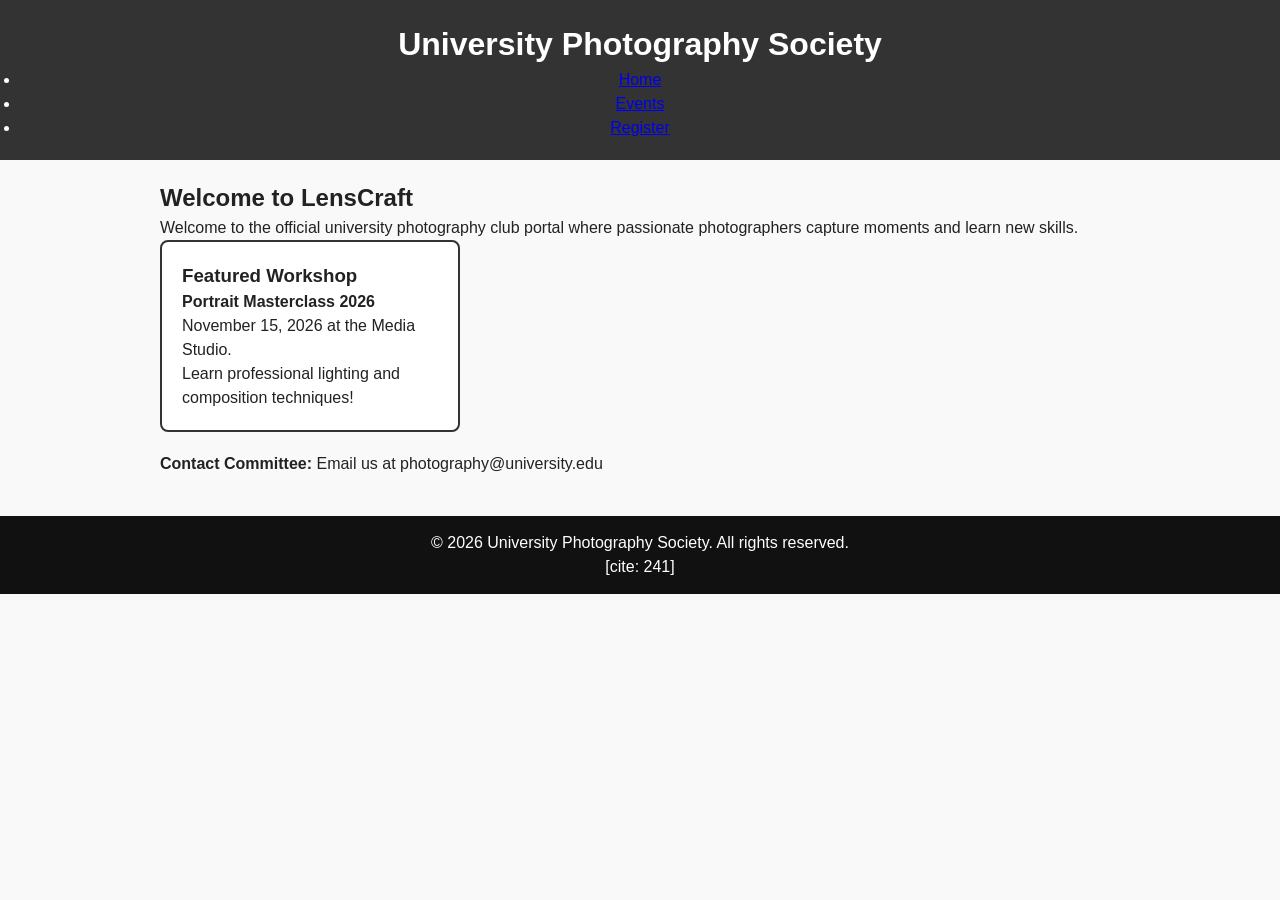
<file: index.html>
<!DOCTYPE html>
<html lang="en">
<head>
    <meta charset="UTF-8">
    <meta name="viewport" content="width=device-width, initial-scale=1.0">
    <title>University Photography Society - Home</title>
    <link rel="stylesheet" href="style.css">
</head>
<body>
    <header>
        <h1>University Photography Society</h1>

            <ul>
                <li><a href="index.html" class="active">Home</a></li>
                <li><a href="events.html">Events</a></li>
                <li><a href="register.html">Register</a></li>
            </ul>
        </nav>
    </header>

    <main>
        <section>
            <h2>Welcome to LensCraft</h2>
            <p>Welcome to the official university photography club portal where passionate photographers capture moments and learn new skills.</p>
        </section>

        <article>
            <h3>Featured Workshop</h3>
            <p><strong>Portrait Masterclass 2026</strong></p>
            <p><time datetime="2026-11-15">November 15, 2026</time> at the Media Studio.</p>
            <p>Learn professional lighting and composition techniques!</p>
        </article>

        <aside>
            <p><strong>Contact Committee:</strong> Email us at photography@university.edu</p>
        </aside>
    </main>

    <footer>
        <p>&copy; 2026 University Photography Society. All rights reserved.</p>[cite: 241]
    </footer>
</body>
</html>
</file>
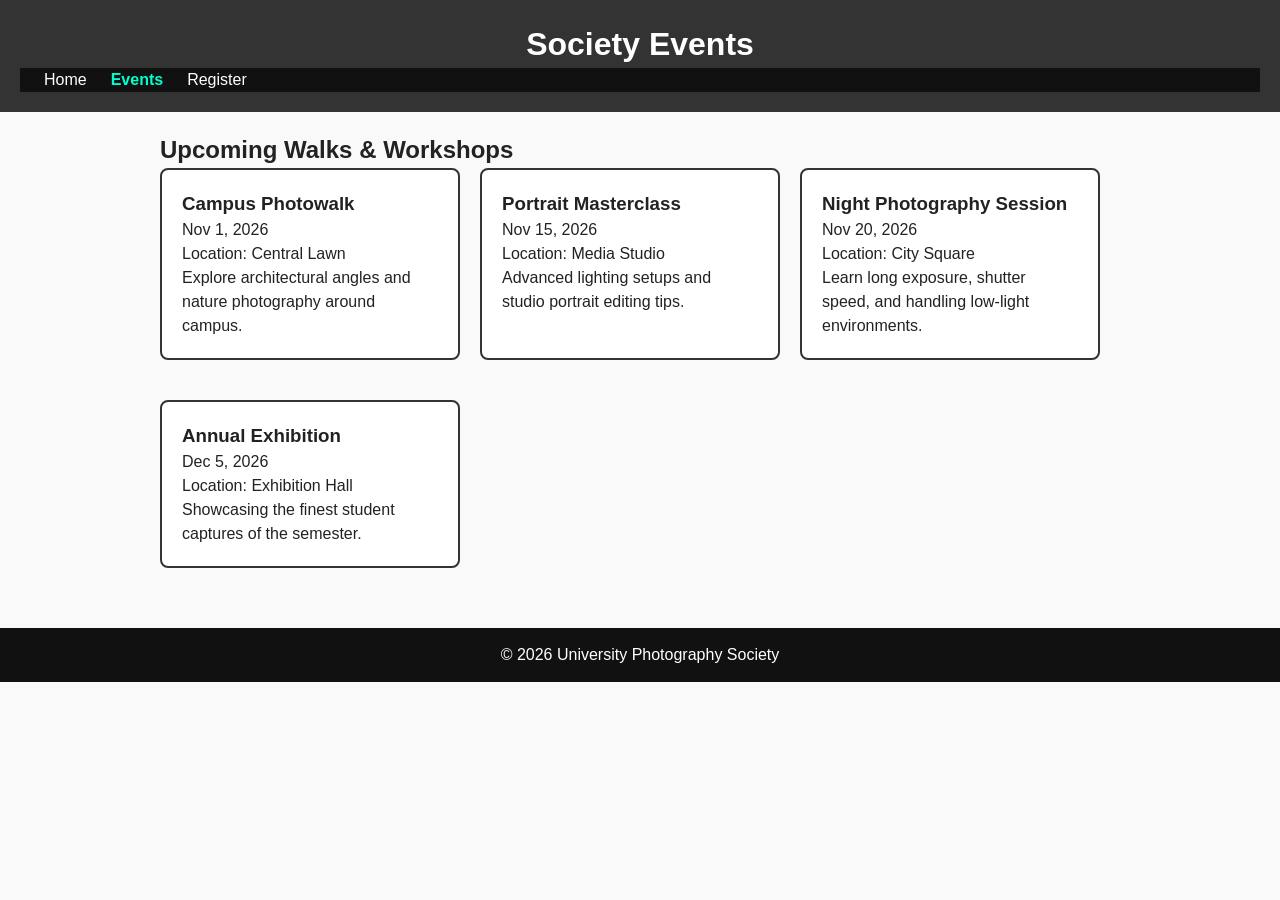
<file: events.html>
<!DOCTYPE html>
<html lang="en">
<head>
    <meta charset="UTF-8">
    <meta name="viewport" content="width=device-width, initial-scale=1.0">
    <title>Photography Society - Events</title>
    <link rel="stylesheet" href="style.css">
</head>
<body>
    <header>
        <h1>Society Events</h1>
        <nav>
            <ul>
                <li><a href="index.html">Home</a></li>
                <li><a href="events.html" class="active">Events</a></li>
                <li><a href="register.html">Register</a></li>
            </ul>
        </nav>
    </header>

    <main>
        <h2>Upcoming Walks & Workshops</h2>
        <div class="card-container">
            <article>
                <h3>Campus Photowalk</h3>
                <p><time datetime="2026-11-01">Nov 1, 2026</time></p>
                <p>Location: Central Lawn</p>
                <p>Explore architectural angles and nature photography around campus.</p>
            </article>

            <article>
                <h3>Portrait Masterclass</h3>
                <p><time datetime="2026-11-15">Nov 15, 2026</time></p>
                <p>Location: Media Studio</p>
                <p>Advanced lighting setups and studio portrait editing tips.</p>
            </article>

            <article>
                <h3>Night Photography Session</h3>
                <p><time datetime="2026-11-20">Nov 20, 2026</time></p>
                <p>Location: City Square</p>
                <p>Learn long exposure, shutter speed, and handling low-light environments.</p>
            </article>

            <article>
                <h3>Annual Exhibition</h3>
                <p><time datetime="2026-12-05">Dec 5, 2026</time></p>
                <p>Location: Exhibition Hall</p>
                <p>Showcasing the finest student captures of the semester.</p>
            </article>
        </div>
    </main>

    <footer>
        <p>&copy; 2026 University Photography Society</p>
    </footer>
</body>
</html>
</file>
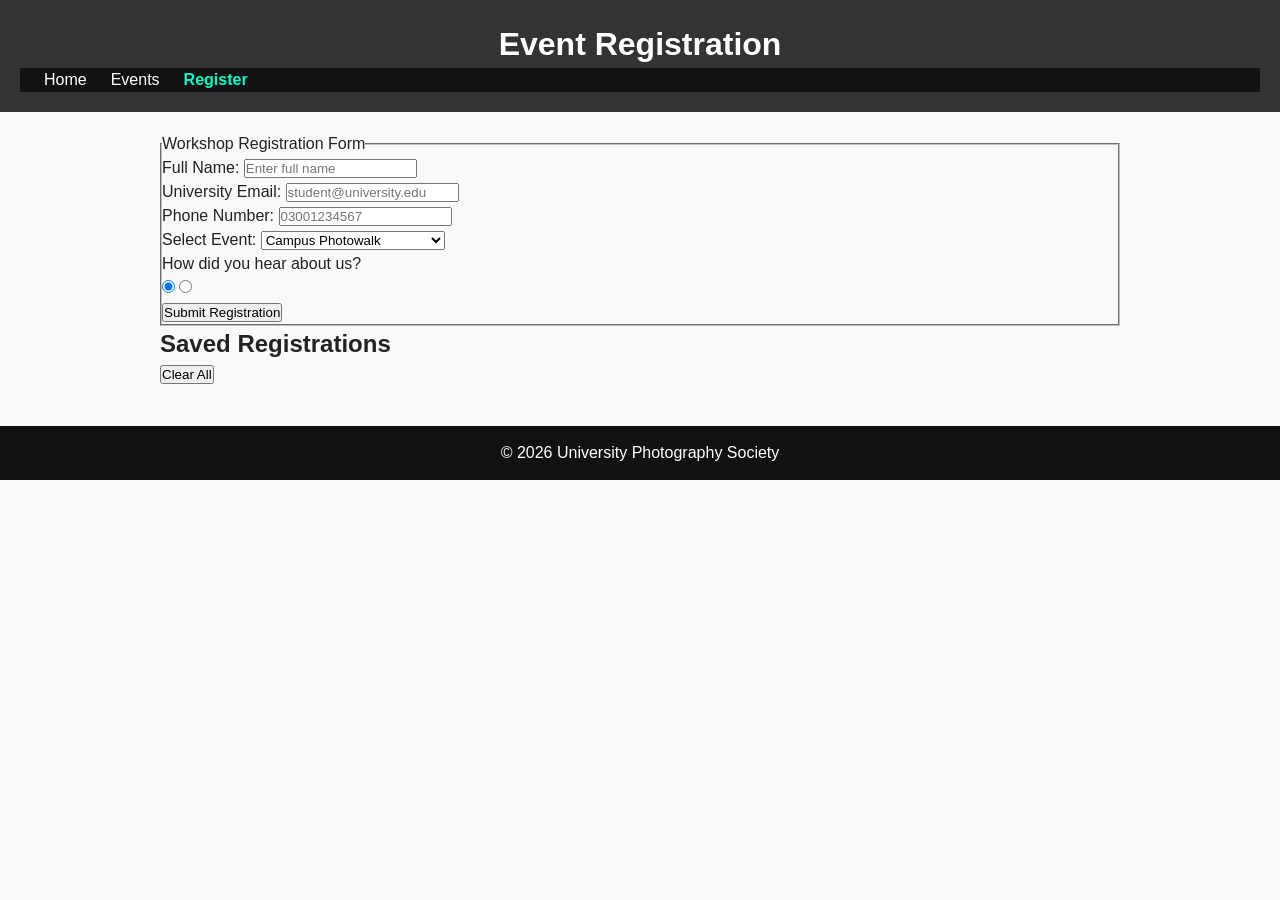
<file: register.html>
<!DOCTYPE html>
<html lang="en">
<head>
    <meta charset="UTF-8">
    <meta name="viewport" content="width=device-width, initial-scale=1.0">
    <title>Photography Society - Register</title>
    <link rel="stylesheet" href="style.css">
</head>
<body>
    <header>
        <h1>Event Registration</h1>
        <nav>
            <ul>
                <li><a href="index.html">Home</a></li>
                <li><a href="events.html">Events</a></li>
                <li><a href="register.html" class="active">Register</a></li>
            </ul>
        </nav>
    </header>

    <main>
        <form id="regForm">
            <fieldset>
                <legend>Workshop Registration Form</legend>

                <div>
                    <label for="fullname">Full Name:</label>
                    <input type="text" id="fullname" name="fullname" required minlength="3" placeholder="Enter full name">
                </div>

                <div>
                    <label for="email">University Email:</label>
                    <input type="email" id="email" name="email" required placeholder="student@university.edu">
                </div>

                <div>
                    <label for="phone">Phone Number:</label>
                    <input type="tel" id="phone" name="phone" pattern="[0-9]{11}" placeholder="03001234567" required>
                </div>

                <div>
                    <label for="eventChoice">Select Event:</label>
                    <select id="eventChoice" name="eventChoice" required>
                        <option value="Campus Photowalk">Campus Photowalk</option>
                        <option value="Portrait Masterclass">Portrait Masterclass</option>
                        <option value="Night Photography Session">Night Photography Session</option>
                        <option value="Annual Exhibition">Annual Exhibition</option>
                    </select>
                </div>

                <div>
                    <label>How did you hear about us?</label><br>
                    <input type="radio" name="source" value="Poster" checked> 
                    <input type="radio" name="source" value="Friend"> 
                </div>

                <button type="submit">Submit Registration</button>
            </fieldset>
        </form>

        <section>
            <h2>Saved Registrations</h2>
            <ul id="regList"></ul>
            <button id="clearBtn">Clear All</button>
        </section>
    </main>

    <footer>
        <p>&copy; 2026 University Photography Society</p>
    </footer>

    <script>
        
        const form = document.getElementById('regForm');
        const regList = document.getElementById('regList');
        const clearBtn = document.getElementById('clearBtn');

        function displayRegistrations() {
            regList.innerHTML = '';
            const savedData = localStorage.getItem('registrations');
            if (savedData) {
                const regs = JSON.parse(savedData);
                regs.forEach(reg => {
                    const li = document.createElement('li');
                    li.textContent = `${reg.fullname} (${reg.email}) - Event: ${reg.eventChoice}`;
                    regList.appendChild(li);
                });
            }
        }

        form.addEventListener('submit', function(e) {
            e.preventDefault();
            const fullname = document.getElementById('fullname').value;
            const email = document.getElementById('email').value;
            const eventChoice = document.getElementById('eventChoice').value;

            const newReg = { fullname, email, eventChoice };
            let regs = JSON.parse(localStorage.getItem('registrations')) || [];
            regs.push(newReg);
            
        
            localStorage.setItem('registrations', JSON.stringify(regs));
            displayRegistrations();
            form.reset();
            alert('Registration saved successfully!');
        });

        clearBtn.addEventListener('click', function() {
            localStorage.removeItem('registrations');
            displayRegistrations();
        });

        window.onload = displayRegistrations;
    </script>
</body>
</html>
</file>
<file: style.css>
* {
    box-sizing: border-box;
    margin: 0;
    padding: 0;
}

body {
    font-family: "Segoe UI", Arial, sans-serif;
    font-size: 16px;
    line-height: 1.5;
    color: #222;
    background-color: #f9f9f9;
}

/* Navigation bar using Flexbox */
nav {
    display: flex;
    justify-content: space-between;
    align-items: center;
    padding: 0 24px;
    background: #111;
    color: white;
}

nav ul {
    display: flex;
    gap: 24px;
    list-style: none;
}

nav a {
    color: white;
    text-decoration: none;
}

nav a.active {
    font-weight: bold;
    color: #00ffcc;
}

header {
    background: #333;
    color: white;
    padding: 20px;
    text-align: center;
}

main {
    padding: 20px;
    max-width: 1000px;
    margin: 0 auto;
}

footer {
    text-align: center;
    padding: 15px;
    background: #111;
    color: white;
    margin-top: 20px;
}

/* Event Cards Layout using Flexbox */
.card-container {
    display: flex;
    flex-wrap: wrap;
    gap: 20px;
}

article {
    width: 300px;
    padding: 20px;
    border: 2px solid #333;
    border-radius: 8px;
    background: #fff;
    margin-bottom: 20px;
}

/* Responsive Design Media Query */
@media (max-width: 768px) {
    .card-container {
        flex-direction: column;
    }
    article {
        width: 100%;
    }
}
</file>
